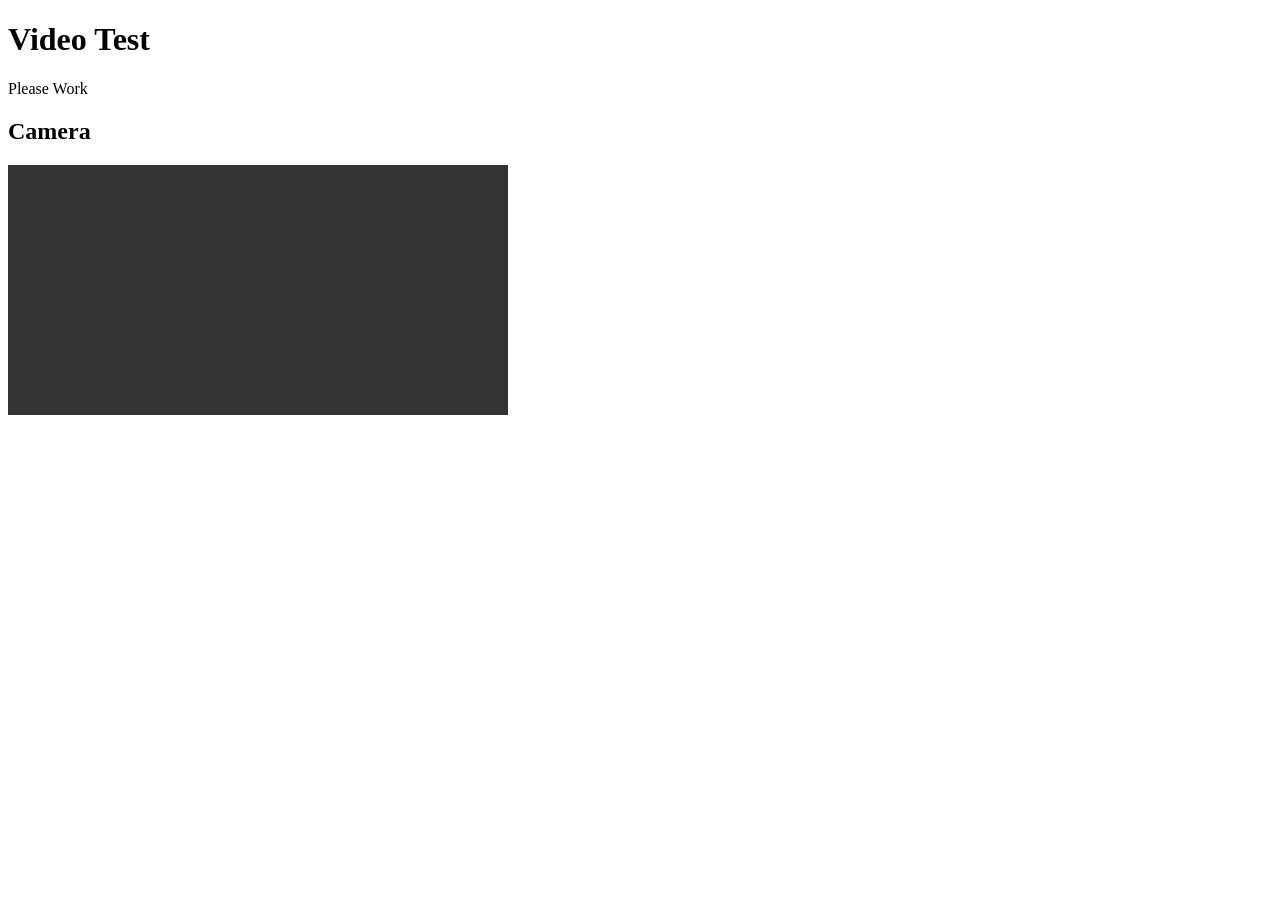
<file: Front End/home.html>
<!DOCTYPE html>
<html lang="en">
<head>
    <meta charset="UTF-8">
    <meta name="viewport" content="width=device-width, initial-scale=1.0">
    <title>My Web Page</title>

    <style>
        #videoElement {
            width: 100%;
            max-width: 500px;
            background-color: #333;
            
            /* This line flips the video horizontally */
            transform: scaleX(-1);
            -webkit-transform: scaleX(-1); /* For Safari support */
        }
    </style>
</head>
<body>

    <h1>Video Test</h1>
    <p>Please Work</p>



    <h2>Camera</h2>
    <video autoplay="true" id="videoElement"></video>

    <script>
        const video = document.querySelector("#videoElement");

        if (navigator.mediaDevices && navigator.mediaDevices.getUserMedia) {
            navigator.mediaDevices.getUserMedia({ video: true })
                .then(function (stream) {
                    video.srcObject = stream;
                })
                .catch(function (error) {
                    console.error("Camera access denied or unavailable.", error);
                });
        }
    </script>

</body>
</html>
</file>
